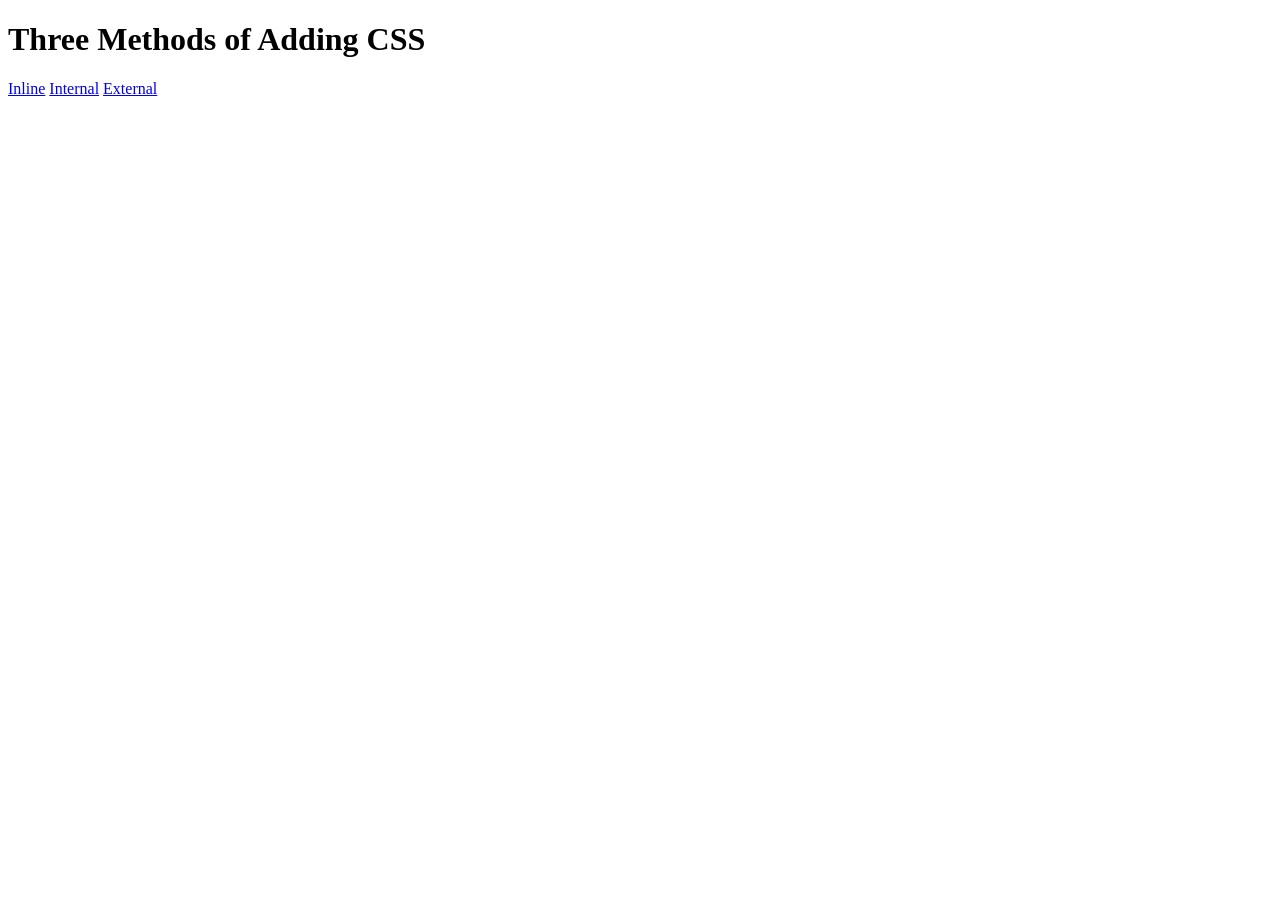
<file: 5.1. Adding CSS 2/index.html>
<!DOCTYPE html>
<html lang="en">

<head>
  <meta charset="UTF-8">
  <title>Adding CSS</title>
</head>

<body>
  <h1>Three Methods of Adding CSS</h1>
  <!-- Create 3 Links to The 3 Webpages: inline, internal and external -->
   <a href="./inline.html">Inline</a>
   <a href="./internal.html">Internal</a>
   <a href="./external.html">External</a>
</body>

</html>
</file>
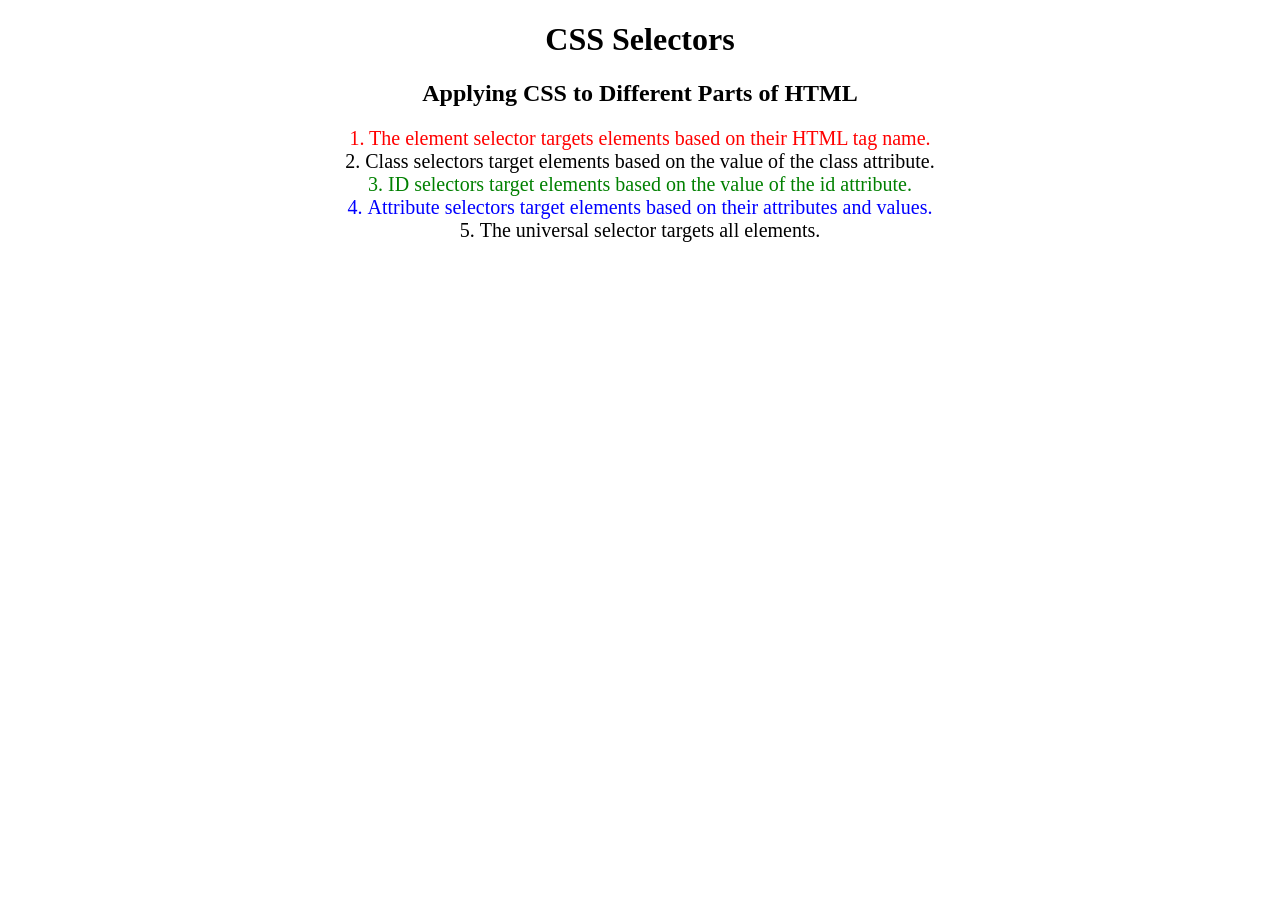
<file: 5.3 CSS Selectors 2/index.html>
<!DOCTYPE html>
<html lang="en">

<head>
  <meta charset="UTF-8">
  <title>CSS Selectors</title>
  <link rel="stylesheet" href="./style.css" />
</head>

<body>
  <h1>CSS Selectors</h1>
  <h2>Applying CSS to Different Parts of HTML</h2>
  <!-- TODO 1: Set the CSS for all paragraph tags to "color: red" -->
  <p class="note">1. The element selector targets elements based on their HTML tag name.</p>

  <ol>
    <!-- TODO 2: Set the CSS for all elements with a class of "note" to "font-size: 20px" -->
    <li class="note" value="2">Class selectors target elements based on the value of the class attribute.</li>

    <!-- TODO 3: Set the CSS for the element with an id of "id-selector-demo" to "color: green" -->
    <li class="note" id="id-selector-demo" value="3">ID selectors target elements based on the value of the id
      attribute.</li>

    <!-- TODO 4: Set the CSS for the li elements that have the "value" attribute set to "4" to have "color: blue" -->
    <li class="note" value="4">Attribute selectors target elements based on their attributes and values.</li>

    <!-- TODO 5: Set all elements to have "text-align: center" -->
    <li class="note" value="5">The universal selector targets all elements.</li>
  </ol>
</body>

</html>
</file>
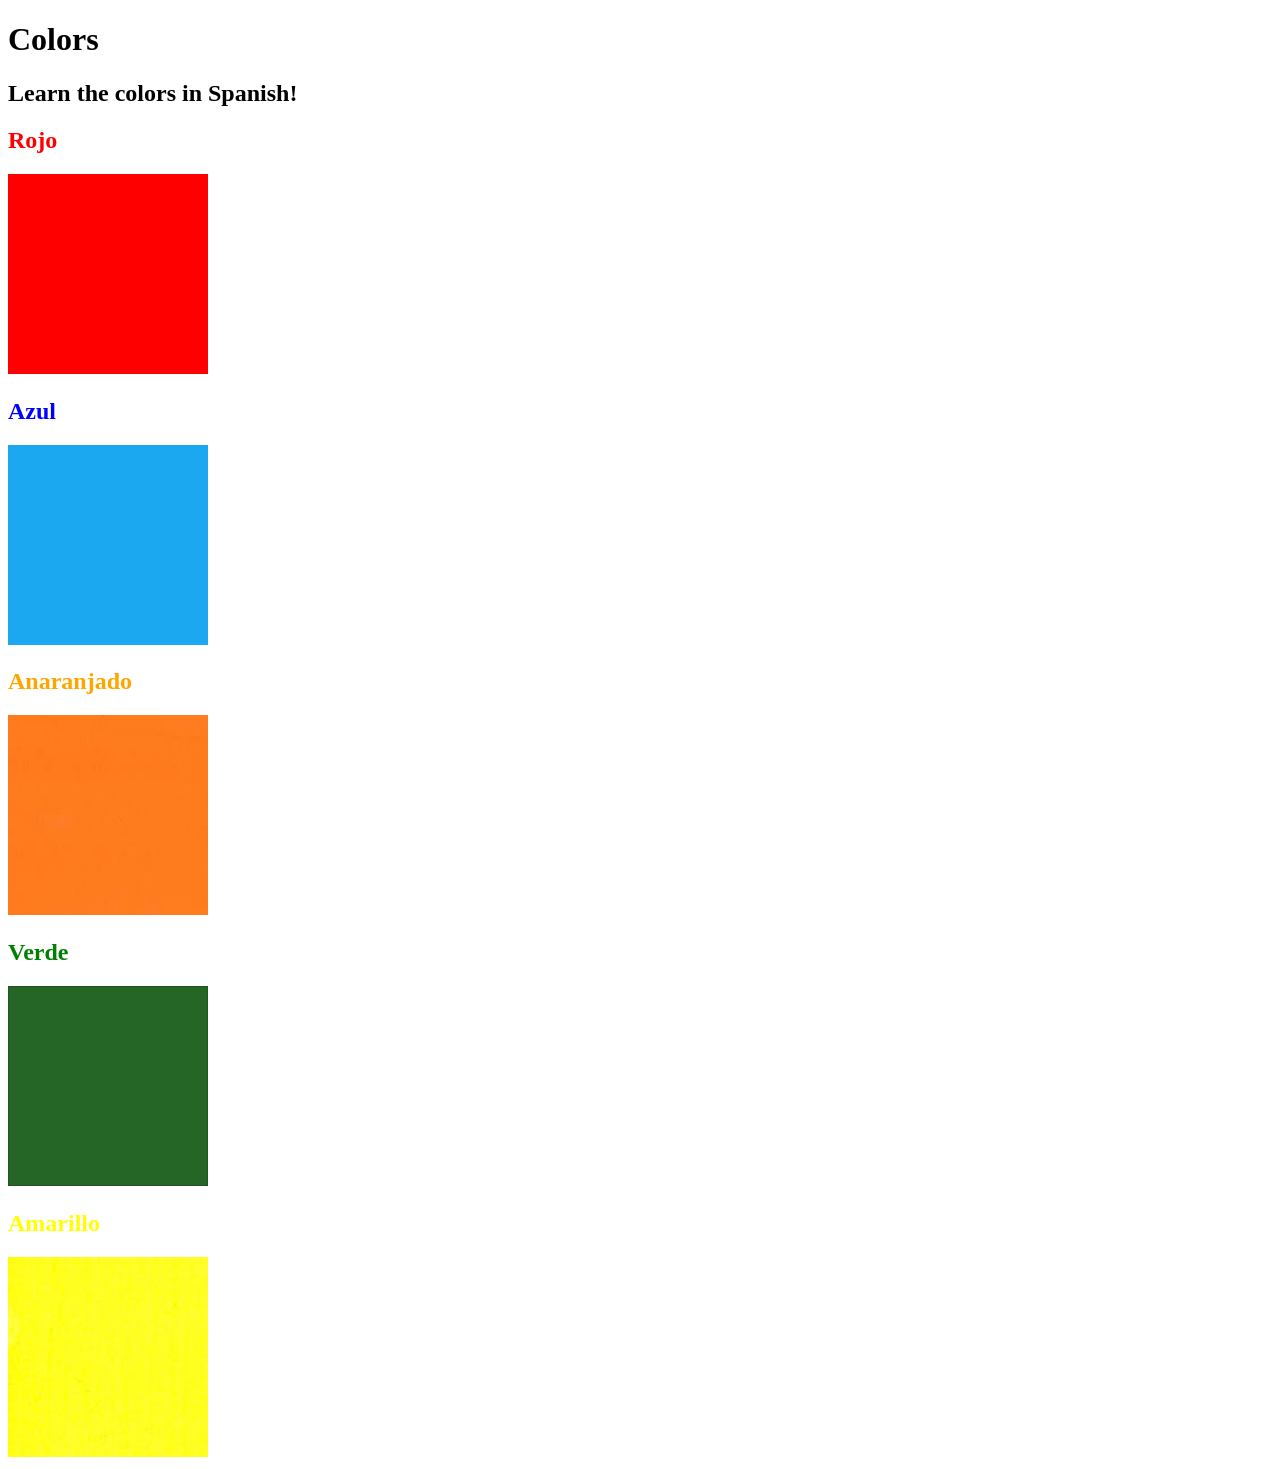
<file: 5.4 Color Vocab Project/index.html>
<!DOCTYPE html>
<html lang="en">

<head>
  <meta charset="UTF-8">
  <title>Spanish Vocabulary</title>
  <link rel="stylesheet" href="./style.css" />
</head>

<body>
  <h1>Colors</h1>
  <h2>Learn the colors in Spanish!</h2>
  <h2 class="color-title" id="red">Rojo</h2>
  <img class="color" src="./assets/images/red.png" alt="red" />

  <h2 class="color-title" id="blue">Azul</h2>
  <img src="./assets/images/blue.png" alt="blue" />

  <h2 class="color-title" id="orange">Anaranjado</h2>
  <img src="./assets/images/orange.png" alt="orange" />

  <h2 class="color-title" id="green">Verde</h2>
  <img src="./assets/images/green.png" alt="green" />

  <h2 class="color-title" id="yellow">Amarillo</h2>
  <img src="./assets/images/yellow.png" alt="yellow" />
</body>

</html>

<!-- 
TODOs
IMPORTANT: You should not need to make ANY CHANGES to index.html
All code should be written in your CSS file.

1. Create a CSS file and incorporate it as an external stylesheet.
2. Use CSS to style each of the color titles to meaning. 
Hint: Use the id to help if you don't know the words in spanish.
3. Use CSS to change all the color titles to have "font-weight: normal;"
4. Use CSS (not HTML) to make all the images 200px heigh and 200px wide. 
Hint: 
https://developer.mozilla.org/en-US/docs/Web/CSS/height
https://developer.mozilla.org/en-US/docs/Web/CSS/width
-->
</file>
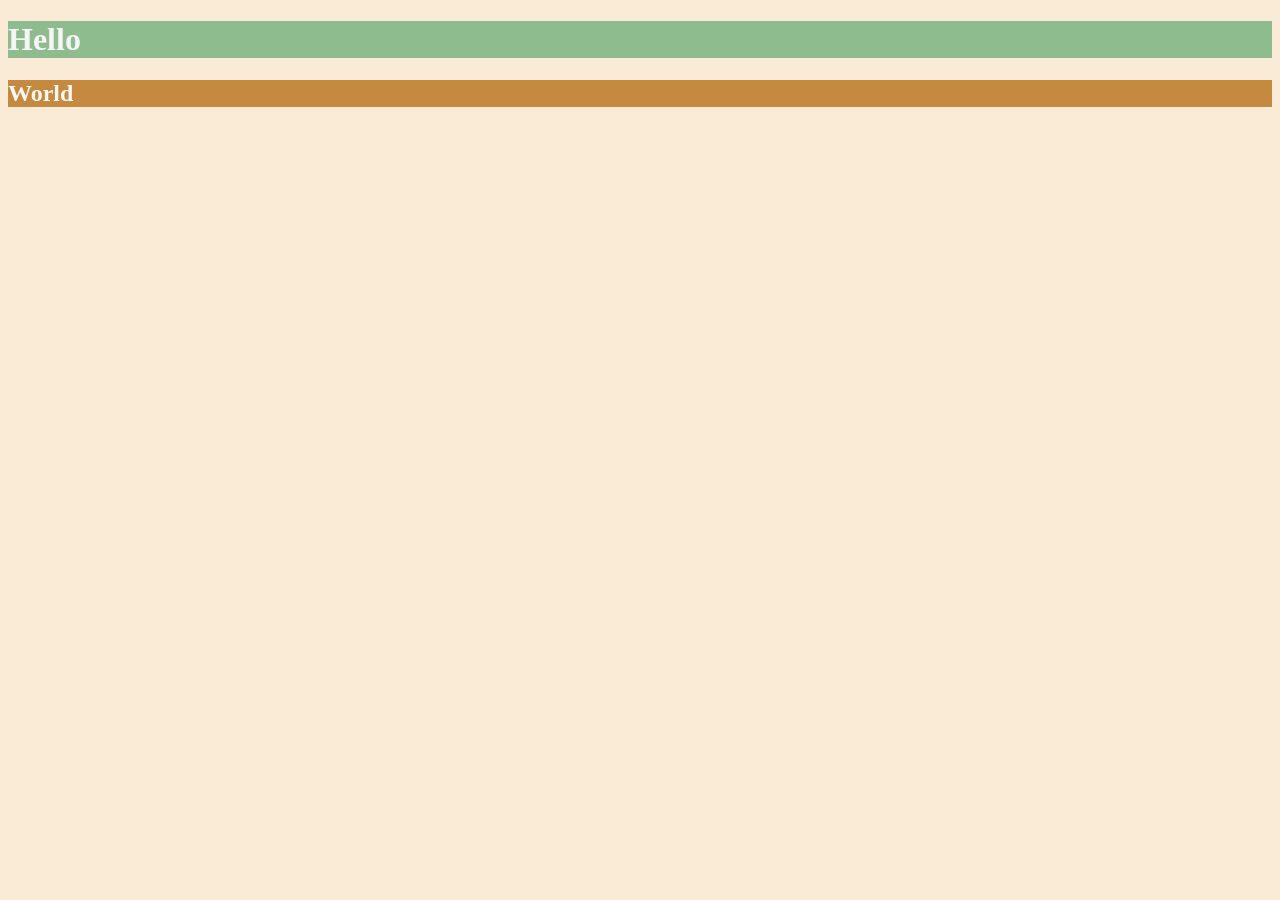
<file: 6.0 CSS Colors/index.html>
<!DOCTYPE html>
<html lang="en">

<head>
  <meta charset="UTF-8">
  <title>Colors</title>
  <style>
  /* Write your CSS code here. */
    /* 1. Make the background of the webpage "antiquewhite"
    2. Make the h1 "whitesmoke"
    3. Make the background of the h1 "darkseagreen"
    4. Make the h2 #FAF8F1
    5. Make the background of the h2 "#C58940" */
    body {
      background-color: antiquewhite;
    }
    
    h1 {
      color: whitesmoke;
      background-color: darkseagreen;
    }

    h2 {
      color: #FAF8F1;
      background-color: #C58940;
    }

  </style>
</head>

<body>
  <h1>Hello</h1>
  <h2>World</h2>
</body>

</html>
</file>
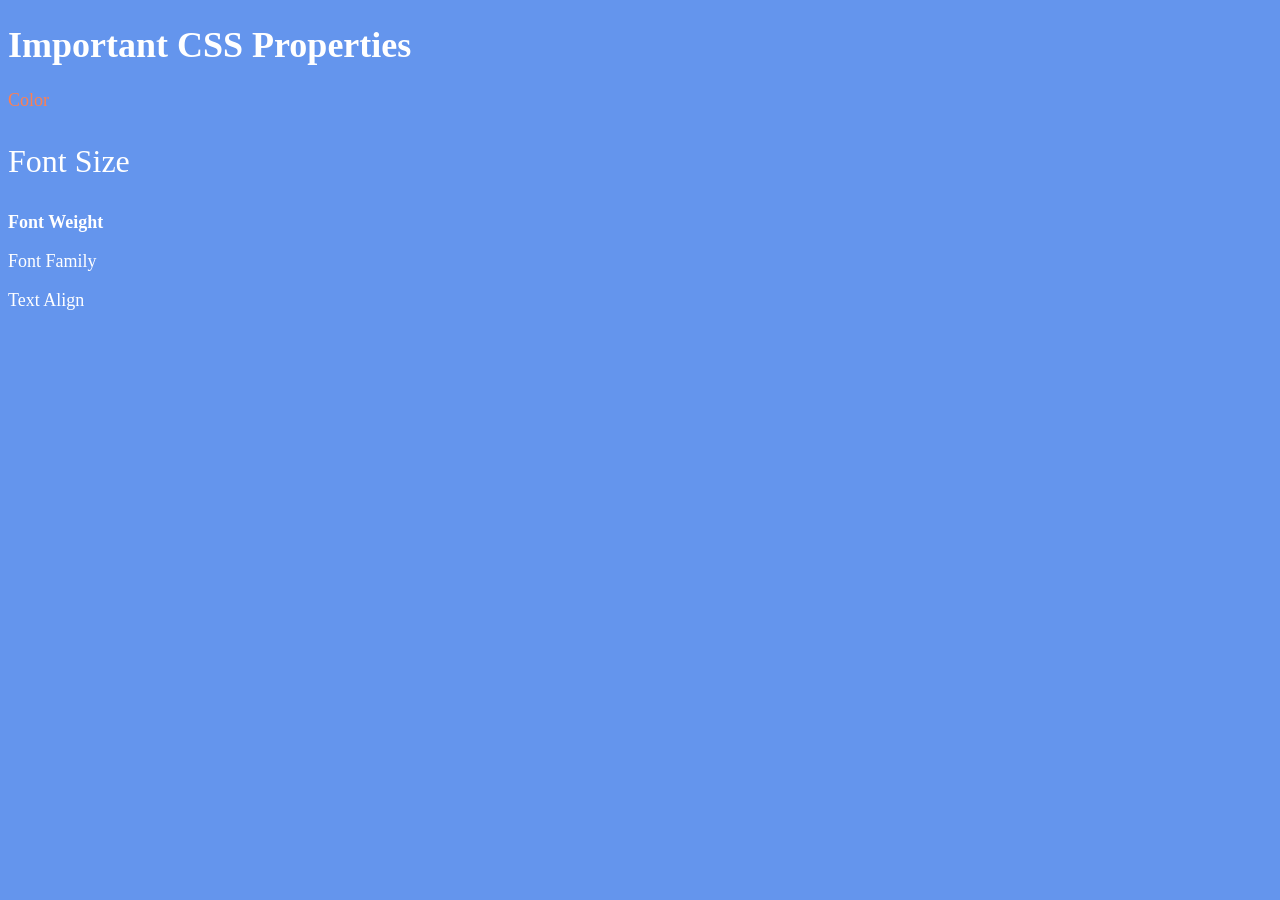
<file: 6.1 Font Properties/index.html>
<!DOCTYPE html>
<html lang="en">

<head>
  <meta charset="UTF-8">
  <title>CSS Properties</title>
  <style>
    body {
      background-color: cornflowerblue;
      color: white;
      font-size: 18px;
    }

    /* Don't change the CSS above, add Your CSS below */
    #color {
      color: coral;
    }

    #font-size {
      font-size: 2rem;
    }

    #weight {
      font-weight: 900;
    }

    #font-family {
      font-family: Cavent;
    }

    
  </style>
</head>

<body>
  <h1>Important CSS Properties</h1>
  <p id="color">Color</p>
  <p id="font-size">Font Size</p>
  <p id="weight">Font Weight</p>
  <p id="font-family">Font Family</p>
  <p>Text Align</p>

  <!-- TODOs
  1. Change the color of <p>Color</p> to "coral" color.
  2. Change the font size of <p>Font Size</p> to 2X the size of the root font size.
  3. Change the font weight of <p>Font Weight</p> to 900.
  4. Change the font family of <p>Font Family</p> to the Google font Caveat with regular (400) font weight.
  Link: https://fonts.google.com/specimen/Caveat
  5. Change the <p>Text Align</p> to right align.
  6. Change the the root (html element) font size to 30px -->
</body>

</html>
</file>
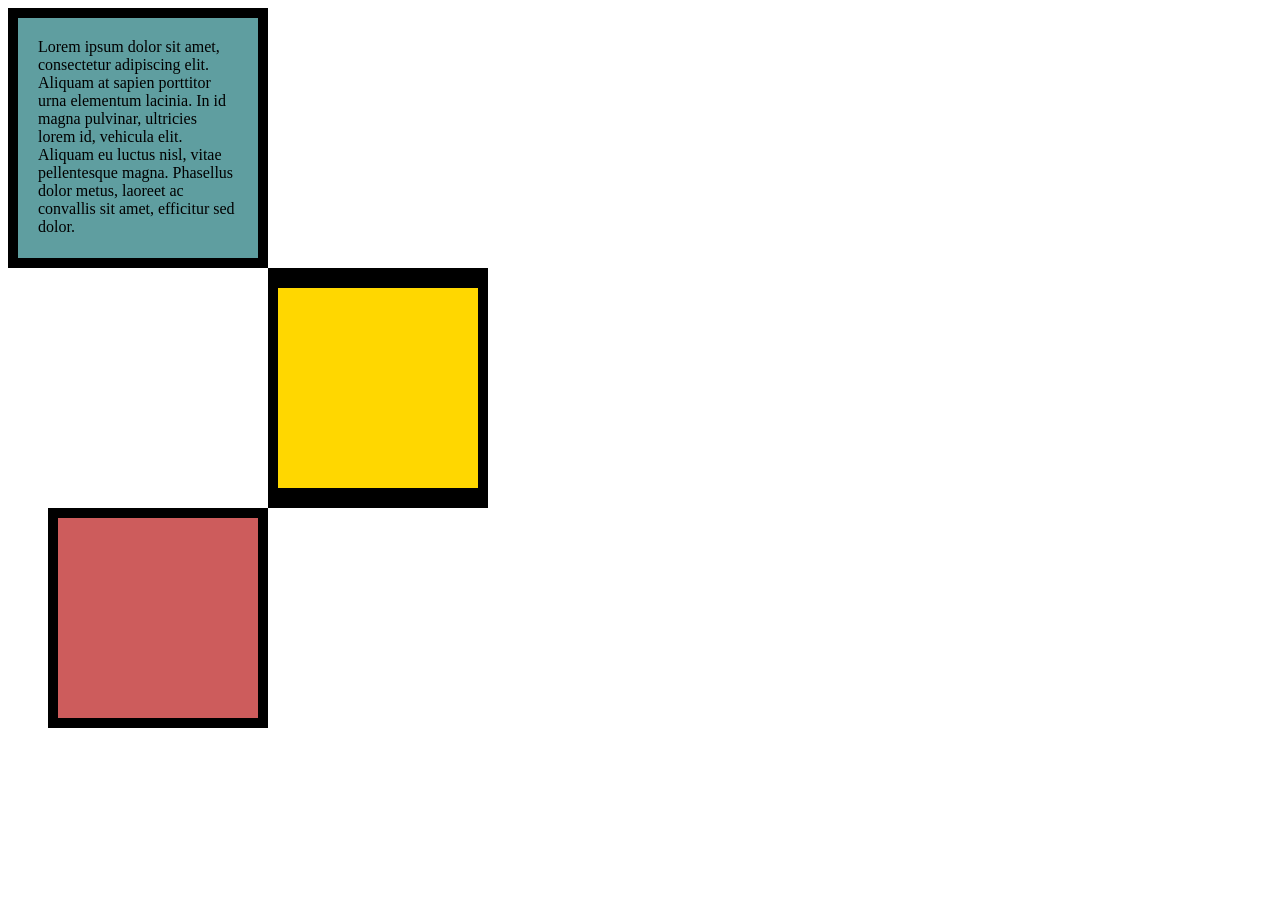
<file: 6.3 CSS Box Model/index.html>
<!DOCTYPE html>
<html lang="en">

<head>
  <meta charset="UTF-8">
  <title>CSS Box Model</title>
  <style>
    /* Write your CSS code here */
    div {
      height: 200px;
      width: 200px;
    }

    p {
      margin: 0;
    }

    #first {
      background-color: cadetblue;
      padding: 20px;
      border: 10px solid black;
    }

    #second {
      background-color: gold;
      border: solid black;
      border-width: 20px 10px;
      margin-left: 260px;
    }

    #third {
      background-color: indianred;
      border: 10px solid black;
      margin-left: 40px;
    }

  </style>
</head>

<body>
  <div id="first">
    <p>Lorem ipsum dolor sit amet, consectetur adipiscing elit. Aliquam at sapien porttitor urna elementum lacinia. In
      id magna pulvinar, ultricies lorem id, vehicula elit. Aliquam eu luctus nisl, vitae pellentesque magna. Phasellus
      dolor metus, laoreet ac convallis sit amet, efficitur sed dolor. </p>
  </div>
  
  <div id="second"></div>
  
  <div id="third"></div>


  <!-- TODOs:
1. Create 3 Boxes using the div element.
2. Set their sizes to 200px heigh by 200px wide.
3. Set different background colors for each of the boxes (I used cadetblue, gold and indianred).
4. Add a paragraph <p> element into the first div and add the following words:
    Lorem ipsum dolor sit amet, consectetur adipiscing elit. Aliquam at sapien porttitor urna elementum lacinia. In
    id magna pulvinar, ultricies lorem id, vehicula elit. Aliquam eu luctus nisl, vitae pellentesque magna. Phasellus
    dolor metus, laoreet ac convallis sit amet, efficitur sed dolor.
5. Set the 1st div to have 20px padding all around with a black 10px border.
6. Fix the style of the <p> element to remove all margins.
Hint: Use the CSS inspector in Chrome.
7. Set the 2nd div to have a 20px border on top and bottom and 10px border left and right. (See goal image)
8. Set the 3rd div to have a 10px border 
9. Set the margins for the divs so that each box corner touches the other. (See the goal image)
-->

</body>

</html>
</file>
<file: 5.3 CSS Selectors 2/style.css>
ol {
  margin-left: -40px;
  margin-top: -20px;
  list-style-position: inside;
}

/* Write your CSS below, don't change the rules above. */
p {
  color: red;
}

.note {
  font-size: 20px;
}

#id-selector-demo {
  color: green;
}

li[value="4"] {
  color: blue;
}

* {
  text-align: center;
}
</file>
<file: 5.4 Color Vocab Project/style.css>
.collor-title {
    font-weight: normal;
}

img {
    height: 200px;
    width: 200px;
}

#red {
    color: red;
}

#blue {
    color: blue;
}

#orange {
    color: orange;
}

#green {
    color: green;
}

#yellow {
    color: yellow;
}
</file>
